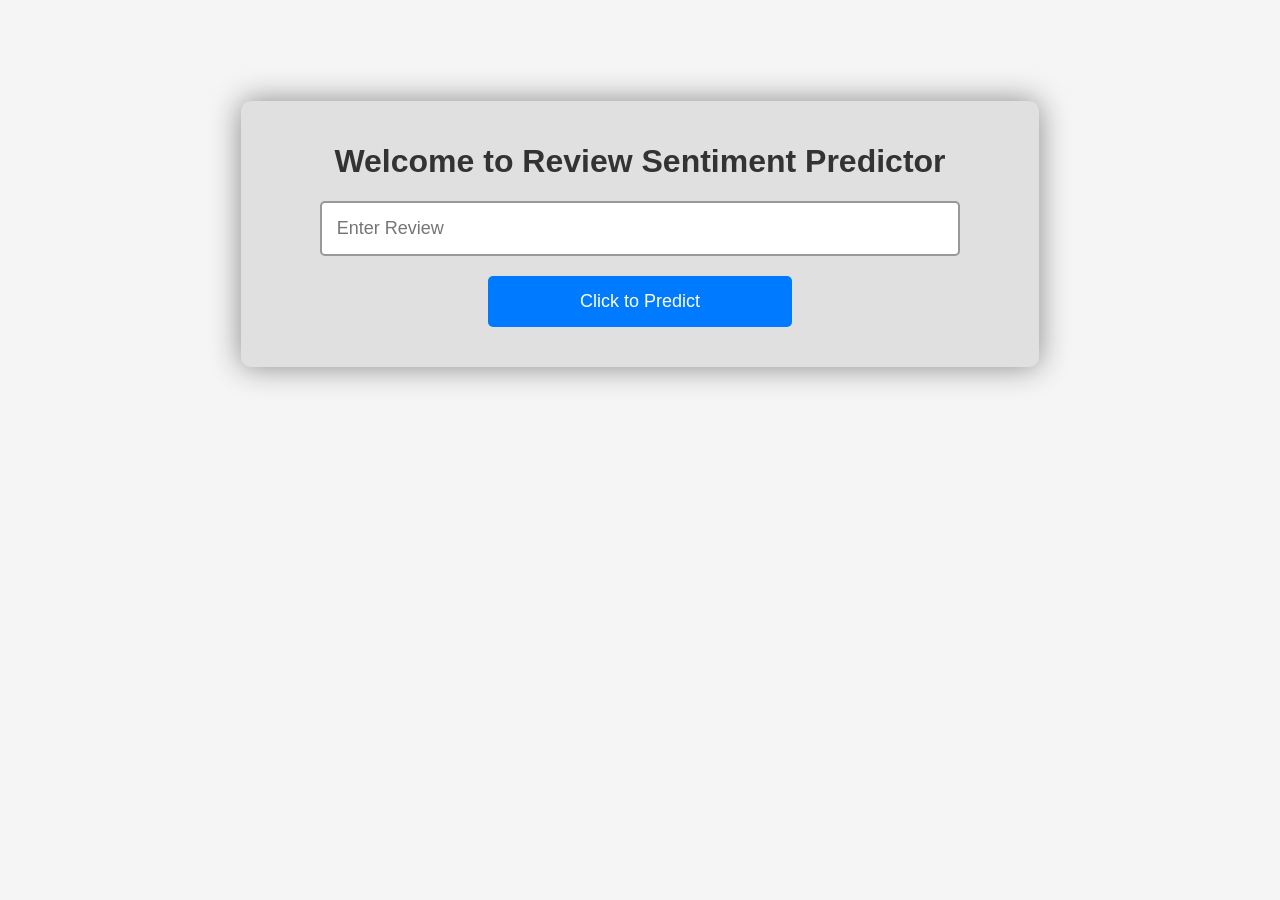
<file: flipkart sentiment/Flask_Backend/templates/home.html>
<!DOCTYPE html>
<html lang="en">
<head>
    <meta charset="UTF-8">
    <meta name="viewport" content="width=device-width, initial-scale=1.0">
    <title>Document</title>
</head>

<body style="text-align: center; background-color: #f5f5f5; font-family: Arial, sans-serif;">
    <div style="width: 60%; padding: 20px; margin: 8% auto 0; box-shadow: 0px 0px 30px #888888; border-radius: 10px; background: #e0e0e0;">
        <h1 style="color: #333333; font-size: 32px;">Welcome to Review Sentiment Predictor </h1>

        <form action="/prediction" method="post"> 
            <input type="text" name="reviews" placeholder="Enter Review" style="padding: 15px; width: 80%; margin-bottom: 20px; border-radius: 5px; font-size: 18px; font-family: Arial, sans-serif; border: 2px solid #999999;"><br>
            <input type="submit" value="Click to Predict" style="background: #007bff; color: #ffffff; padding: 15px; width: 40%; margin-bottom: 20px; border-radius: 5px; font-size: 18px; font-family: Arial, sans-serif; cursor: pointer; border: none;">
        </form>
    </div>
</body>
</html>
</file>
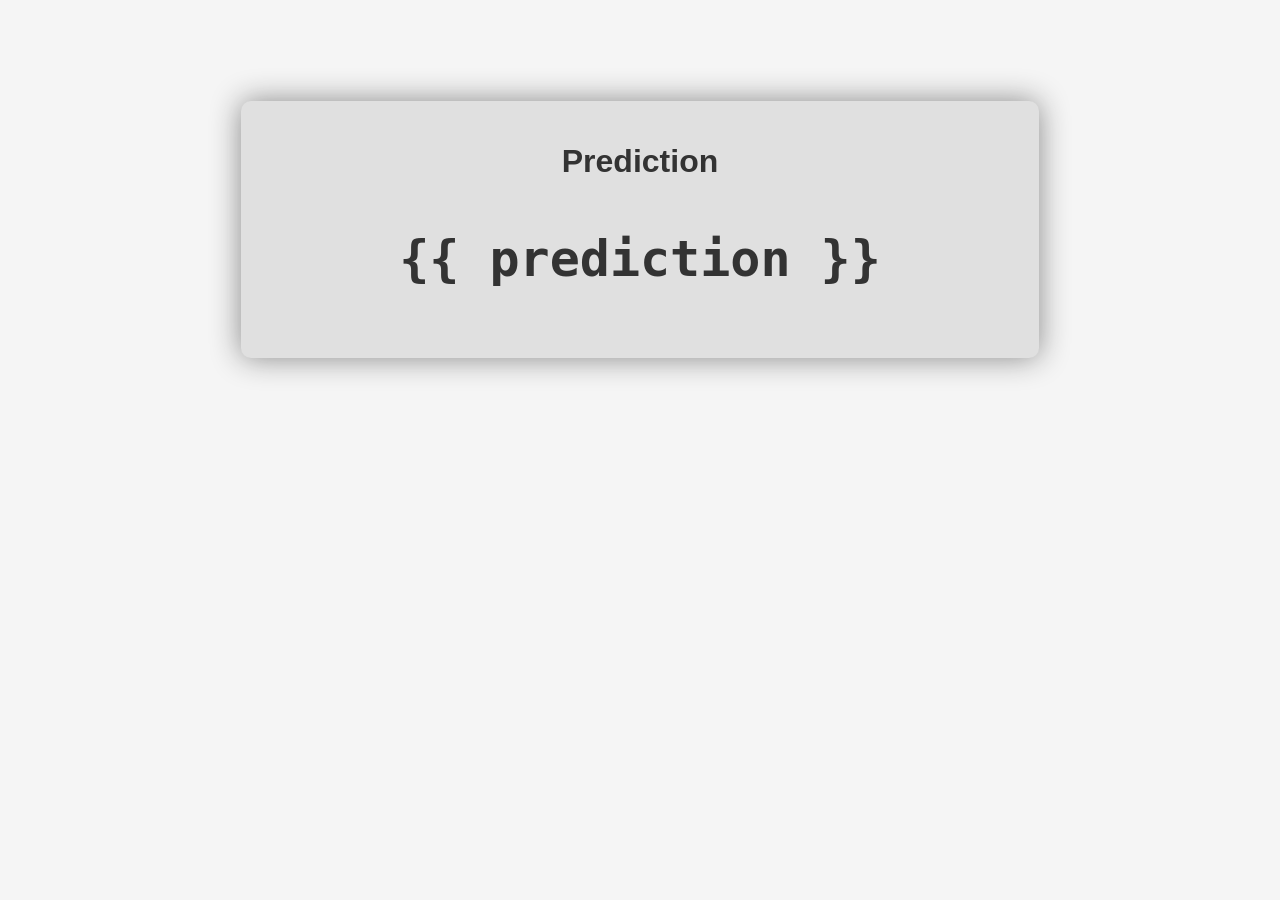
<file: flipkart sentiment/Flask_Backend/templates/output.html>
<!DOCTYPE html>
<html lang="en">
<head>
    <meta charset="UTF-8">
    <meta name="viewport" content="width=device-width, initial-scale=1.0">
    <title>Document</title>
</head>
<body style="text-align: center; background-color: #f5f5f5; font-family: Arial, sans-serif;">
    <div style="width: 60%; padding: 20px; margin: 8% auto 0; box-shadow: 0px 0px 30px #888888; border-radius: 10px; background: #e0e0e0;">
        <h1 style="color: #333333; font-size: 32px;">Prediction</h1>

        <h3 style="color: #333333;font-size: 50px;font-family: monospace;">{{ prediction }}</h3>
    </div>
</body>
</html>
</file>
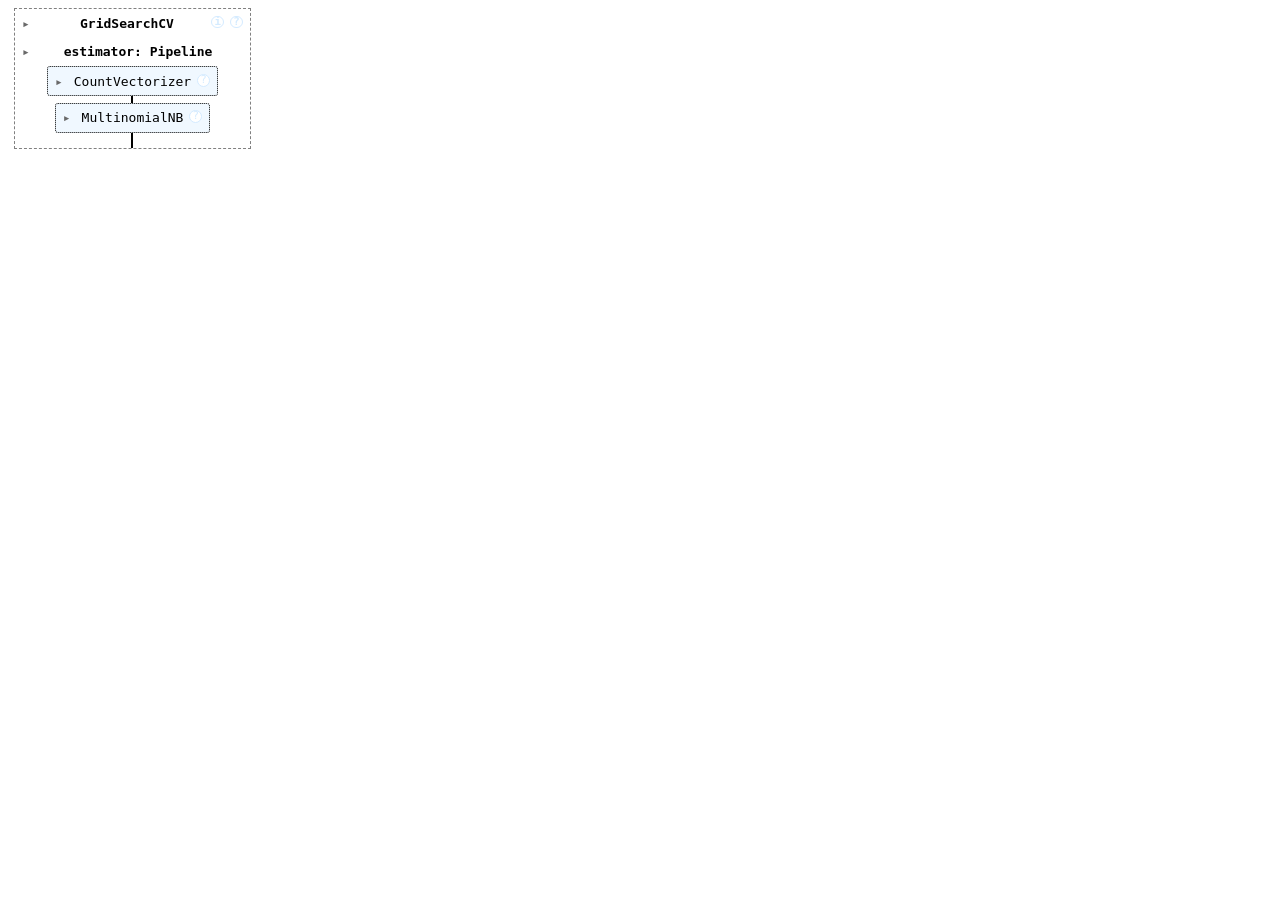
<file: flipkart sentiment/mlruns/943645730696150696/982429e05d274f1b86d29cb53e719f16/artifacts/estimator.html>
<!DOCTYPE html>
<html lang="en">
  <head>
    <meta charset="UTF-8"/>
  </head>
  <body>
    <style>#sk-container-id-1 {
  /* Definition of color scheme common for light and dark mode */
  --sklearn-color-text: black;
  --sklearn-color-line: gray;
  /* Definition of color scheme for unfitted estimators */
  --sklearn-color-unfitted-level-0: #fff5e6;
  --sklearn-color-unfitted-level-1: #f6e4d2;
  --sklearn-color-unfitted-level-2: #ffe0b3;
  --sklearn-color-unfitted-level-3: chocolate;
  /* Definition of color scheme for fitted estimators */
  --sklearn-color-fitted-level-0: #f0f8ff;
  --sklearn-color-fitted-level-1: #d4ebff;
  --sklearn-color-fitted-level-2: #b3dbfd;
  --sklearn-color-fitted-level-3: cornflowerblue;

  /* Specific color for light theme */
  --sklearn-color-text-on-default-background: var(--sg-text-color, var(--theme-code-foreground, var(--jp-content-font-color1, black)));
  --sklearn-color-background: var(--sg-background-color, var(--theme-background, var(--jp-layout-color0, white)));
  --sklearn-color-border-box: var(--sg-text-color, var(--theme-code-foreground, var(--jp-content-font-color1, black)));
  --sklearn-color-icon: #696969;

  @media (prefers-color-scheme: dark) {
    /* Redefinition of color scheme for dark theme */
    --sklearn-color-text-on-default-background: var(--sg-text-color, var(--theme-code-foreground, var(--jp-content-font-color1, white)));
    --sklearn-color-background: var(--sg-background-color, var(--theme-background, var(--jp-layout-color0, #111)));
    --sklearn-color-border-box: var(--sg-text-color, var(--theme-code-foreground, var(--jp-content-font-color1, white)));
    --sklearn-color-icon: #878787;
  }
}

#sk-container-id-1 {
  color: var(--sklearn-color-text);
}

#sk-container-id-1 pre {
  padding: 0;
}

#sk-container-id-1 input.sk-hidden--visually {
  border: 0;
  clip: rect(1px 1px 1px 1px);
  clip: rect(1px, 1px, 1px, 1px);
  height: 1px;
  margin: -1px;
  overflow: hidden;
  padding: 0;
  position: absolute;
  width: 1px;
}

#sk-container-id-1 div.sk-dashed-wrapped {
  border: 1px dashed var(--sklearn-color-line);
  margin: 0 0.4em 0.5em 0.4em;
  box-sizing: border-box;
  padding-bottom: 0.4em;
  background-color: var(--sklearn-color-background);
}

#sk-container-id-1 div.sk-container {
  /* jupyter's `normalize.less` sets `[hidden] { display: none; }`
     but bootstrap.min.css set `[hidden] { display: none !important; }`
     so we also need the `!important` here to be able to override the
     default hidden behavior on the sphinx rendered scikit-learn.org.
     See: https://github.com/scikit-learn/scikit-learn/issues/21755 */
  display: inline-block !important;
  position: relative;
}

#sk-container-id-1 div.sk-text-repr-fallback {
  display: none;
}

div.sk-parallel-item,
div.sk-serial,
div.sk-item {
  /* draw centered vertical line to link estimators */
  background-image: linear-gradient(var(--sklearn-color-text-on-default-background), var(--sklearn-color-text-on-default-background));
  background-size: 2px 100%;
  background-repeat: no-repeat;
  background-position: center center;
}

/* Parallel-specific style estimator block */

#sk-container-id-1 div.sk-parallel-item::after {
  content: "";
  width: 100%;
  border-bottom: 2px solid var(--sklearn-color-text-on-default-background);
  flex-grow: 1;
}

#sk-container-id-1 div.sk-parallel {
  display: flex;
  align-items: stretch;
  justify-content: center;
  background-color: var(--sklearn-color-background);
  position: relative;
}

#sk-container-id-1 div.sk-parallel-item {
  display: flex;
  flex-direction: column;
}

#sk-container-id-1 div.sk-parallel-item:first-child::after {
  align-self: flex-end;
  width: 50%;
}

#sk-container-id-1 div.sk-parallel-item:last-child::after {
  align-self: flex-start;
  width: 50%;
}

#sk-container-id-1 div.sk-parallel-item:only-child::after {
  width: 0;
}

/* Serial-specific style estimator block */

#sk-container-id-1 div.sk-serial {
  display: flex;
  flex-direction: column;
  align-items: center;
  background-color: var(--sklearn-color-background);
  padding-right: 1em;
  padding-left: 1em;
}


/* Toggleable style: style used for estimator/Pipeline/ColumnTransformer box that is
clickable and can be expanded/collapsed.
- Pipeline and ColumnTransformer use this feature and define the default style
- Estimators will overwrite some part of the style using the `sk-estimator` class
*/

/* Pipeline and ColumnTransformer style (default) */

#sk-container-id-1 div.sk-toggleable {
  /* Default theme specific background. It is overwritten whether we have a
  specific estimator or a Pipeline/ColumnTransformer */
  background-color: var(--sklearn-color-background);
}

/* Toggleable label */
#sk-container-id-1 label.sk-toggleable__label {
  cursor: pointer;
  display: block;
  width: 100%;
  margin-bottom: 0;
  padding: 0.5em;
  box-sizing: border-box;
  text-align: center;
}

#sk-container-id-1 label.sk-toggleable__label-arrow:before {
  /* Arrow on the left of the label */
  content: "▸";
  float: left;
  margin-right: 0.25em;
  color: var(--sklearn-color-icon);
}

#sk-container-id-1 label.sk-toggleable__label-arrow:hover:before {
  color: var(--sklearn-color-text);
}

/* Toggleable content - dropdown */

#sk-container-id-1 div.sk-toggleable__content {
  max-height: 0;
  max-width: 0;
  overflow: hidden;
  text-align: left;
  /* unfitted */
  background-color: var(--sklearn-color-unfitted-level-0);
}

#sk-container-id-1 div.sk-toggleable__content.fitted {
  /* fitted */
  background-color: var(--sklearn-color-fitted-level-0);
}

#sk-container-id-1 div.sk-toggleable__content pre {
  margin: 0.2em;
  border-radius: 0.25em;
  color: var(--sklearn-color-text);
  /* unfitted */
  background-color: var(--sklearn-color-unfitted-level-0);
}

#sk-container-id-1 div.sk-toggleable__content.fitted pre {
  /* unfitted */
  background-color: var(--sklearn-color-fitted-level-0);
}

#sk-container-id-1 input.sk-toggleable__control:checked~div.sk-toggleable__content {
  /* Expand drop-down */
  max-height: 200px;
  max-width: 100%;
  overflow: auto;
}

#sk-container-id-1 input.sk-toggleable__control:checked~label.sk-toggleable__label-arrow:before {
  content: "▾";
}

/* Pipeline/ColumnTransformer-specific style */

#sk-container-id-1 div.sk-label input.sk-toggleable__control:checked~label.sk-toggleable__label {
  color: var(--sklearn-color-text);
  background-color: var(--sklearn-color-unfitted-level-2);
}

#sk-container-id-1 div.sk-label.fitted input.sk-toggleable__control:checked~label.sk-toggleable__label {
  background-color: var(--sklearn-color-fitted-level-2);
}

/* Estimator-specific style */

/* Colorize estimator box */
#sk-container-id-1 div.sk-estimator input.sk-toggleable__control:checked~label.sk-toggleable__label {
  /* unfitted */
  background-color: var(--sklearn-color-unfitted-level-2);
}

#sk-container-id-1 div.sk-estimator.fitted input.sk-toggleable__control:checked~label.sk-toggleable__label {
  /* fitted */
  background-color: var(--sklearn-color-fitted-level-2);
}

#sk-container-id-1 div.sk-label label.sk-toggleable__label,
#sk-container-id-1 div.sk-label label {
  /* The background is the default theme color */
  color: var(--sklearn-color-text-on-default-background);
}

/* On hover, darken the color of the background */
#sk-container-id-1 div.sk-label:hover label.sk-toggleable__label {
  color: var(--sklearn-color-text);
  background-color: var(--sklearn-color-unfitted-level-2);
}

/* Label box, darken color on hover, fitted */
#sk-container-id-1 div.sk-label.fitted:hover label.sk-toggleable__label.fitted {
  color: var(--sklearn-color-text);
  background-color: var(--sklearn-color-fitted-level-2);
}

/* Estimator label */

#sk-container-id-1 div.sk-label label {
  font-family: monospace;
  font-weight: bold;
  display: inline-block;
  line-height: 1.2em;
}

#sk-container-id-1 div.sk-label-container {
  text-align: center;
}

/* Estimator-specific */
#sk-container-id-1 div.sk-estimator {
  font-family: monospace;
  border: 1px dotted var(--sklearn-color-border-box);
  border-radius: 0.25em;
  box-sizing: border-box;
  margin-bottom: 0.5em;
  /* unfitted */
  background-color: var(--sklearn-color-unfitted-level-0);
}

#sk-container-id-1 div.sk-estimator.fitted {
  /* fitted */
  background-color: var(--sklearn-color-fitted-level-0);
}

/* on hover */
#sk-container-id-1 div.sk-estimator:hover {
  /* unfitted */
  background-color: var(--sklearn-color-unfitted-level-2);
}

#sk-container-id-1 div.sk-estimator.fitted:hover {
  /* fitted */
  background-color: var(--sklearn-color-fitted-level-2);
}

/* Specification for estimator info (e.g. "i" and "?") */

/* Common style for "i" and "?" */

.sk-estimator-doc-link,
a:link.sk-estimator-doc-link,
a:visited.sk-estimator-doc-link {
  float: right;
  font-size: smaller;
  line-height: 1em;
  font-family: monospace;
  background-color: var(--sklearn-color-background);
  border-radius: 1em;
  height: 1em;
  width: 1em;
  text-decoration: none !important;
  margin-left: 1ex;
  /* unfitted */
  border: var(--sklearn-color-unfitted-level-1) 1pt solid;
  color: var(--sklearn-color-unfitted-level-1);
}

.sk-estimator-doc-link.fitted,
a:link.sk-estimator-doc-link.fitted,
a:visited.sk-estimator-doc-link.fitted {
  /* fitted */
  border: var(--sklearn-color-fitted-level-1) 1pt solid;
  color: var(--sklearn-color-fitted-level-1);
}

/* On hover */
div.sk-estimator:hover .sk-estimator-doc-link:hover,
.sk-estimator-doc-link:hover,
div.sk-label-container:hover .sk-estimator-doc-link:hover,
.sk-estimator-doc-link:hover {
  /* unfitted */
  background-color: var(--sklearn-color-unfitted-level-3);
  color: var(--sklearn-color-background);
  text-decoration: none;
}

div.sk-estimator.fitted:hover .sk-estimator-doc-link.fitted:hover,
.sk-estimator-doc-link.fitted:hover,
div.sk-label-container:hover .sk-estimator-doc-link.fitted:hover,
.sk-estimator-doc-link.fitted:hover {
  /* fitted */
  background-color: var(--sklearn-color-fitted-level-3);
  color: var(--sklearn-color-background);
  text-decoration: none;
}

/* Span, style for the box shown on hovering the info icon */
.sk-estimator-doc-link span {
  display: none;
  z-index: 9999;
  position: relative;
  font-weight: normal;
  right: .2ex;
  padding: .5ex;
  margin: .5ex;
  width: min-content;
  min-width: 20ex;
  max-width: 50ex;
  color: var(--sklearn-color-text);
  box-shadow: 2pt 2pt 4pt #999;
  /* unfitted */
  background: var(--sklearn-color-unfitted-level-0);
  border: .5pt solid var(--sklearn-color-unfitted-level-3);
}

.sk-estimator-doc-link.fitted span {
  /* fitted */
  background: var(--sklearn-color-fitted-level-0);
  border: var(--sklearn-color-fitted-level-3);
}

.sk-estimator-doc-link:hover span {
  display: block;
}

/* "?"-specific style due to the `<a>` HTML tag */

#sk-container-id-1 a.estimator_doc_link {
  float: right;
  font-size: 1rem;
  line-height: 1em;
  font-family: monospace;
  background-color: var(--sklearn-color-background);
  border-radius: 1rem;
  height: 1rem;
  width: 1rem;
  text-decoration: none;
  /* unfitted */
  color: var(--sklearn-color-unfitted-level-1);
  border: var(--sklearn-color-unfitted-level-1) 1pt solid;
}

#sk-container-id-1 a.estimator_doc_link.fitted {
  /* fitted */
  border: var(--sklearn-color-fitted-level-1) 1pt solid;
  color: var(--sklearn-color-fitted-level-1);
}

/* On hover */
#sk-container-id-1 a.estimator_doc_link:hover {
  /* unfitted */
  background-color: var(--sklearn-color-unfitted-level-3);
  color: var(--sklearn-color-background);
  text-decoration: none;
}

#sk-container-id-1 a.estimator_doc_link.fitted:hover {
  /* fitted */
  background-color: var(--sklearn-color-fitted-level-3);
}
</style><div id="sk-container-id-1" class="sk-top-container"><div class="sk-text-repr-fallback"><pre>GridSearchCV(cv=5,
             estimator=Pipeline(steps=[(&#x27;vectorization&#x27;, CountVectorizer()),
                                       (&#x27;classifier&#x27;, MultinomialNB())]),
             param_grid=[{&#x27;classifier__alpha&#x27;: [1, 10, 20],
                          &#x27;vectorization&#x27;: [CountVectorizer(),
                                            TfidfVectorizer()],
                          &#x27;vectorization__max_features&#x27;: [1000, 2000]}],
             return_train_score=True, scoring=&#x27;f1_macro&#x27;, verbose=1)</pre><b>In a Jupyter environment, please rerun this cell to show the HTML representation or trust the notebook. <br />On GitHub, the HTML representation is unable to render, please try loading this page with nbviewer.org.</b></div><div class="sk-container" hidden><div class="sk-item sk-dashed-wrapped"><div class="sk-label-container"><div class="sk-label fitted sk-toggleable"><input class="sk-toggleable__control sk-hidden--visually" id="sk-estimator-id-1" type="checkbox" ><label for="sk-estimator-id-1" class="sk-toggleable__label fitted sk-toggleable__label-arrow fitted">&nbsp;&nbsp;GridSearchCV<a class="sk-estimator-doc-link fitted" rel="noreferrer" target="_blank" href="https://scikit-learn.org/1.4/modules/generated/sklearn.model_selection.GridSearchCV.html">?<span>Documentation for GridSearchCV</span></a><span class="sk-estimator-doc-link fitted">i<span>Fitted</span></span></label><div class="sk-toggleable__content fitted"><pre>GridSearchCV(cv=5,
             estimator=Pipeline(steps=[(&#x27;vectorization&#x27;, CountVectorizer()),
                                       (&#x27;classifier&#x27;, MultinomialNB())]),
             param_grid=[{&#x27;classifier__alpha&#x27;: [1, 10, 20],
                          &#x27;vectorization&#x27;: [CountVectorizer(),
                                            TfidfVectorizer()],
                          &#x27;vectorization__max_features&#x27;: [1000, 2000]}],
             return_train_score=True, scoring=&#x27;f1_macro&#x27;, verbose=1)</pre></div> </div></div><div class="sk-parallel"><div class="sk-parallel-item"><div class="sk-item"><div class="sk-label-container"><div class="sk-label fitted sk-toggleable"><input class="sk-toggleable__control sk-hidden--visually" id="sk-estimator-id-2" type="checkbox" ><label for="sk-estimator-id-2" class="sk-toggleable__label fitted sk-toggleable__label-arrow fitted">estimator: Pipeline</label><div class="sk-toggleable__content fitted"><pre>Pipeline(steps=[(&#x27;vectorization&#x27;, CountVectorizer()),
                (&#x27;classifier&#x27;, MultinomialNB())])</pre></div> </div></div><div class="sk-serial"><div class="sk-item"><div class="sk-serial"><div class="sk-item"><div class="sk-estimator fitted sk-toggleable"><input class="sk-toggleable__control sk-hidden--visually" id="sk-estimator-id-3" type="checkbox" ><label for="sk-estimator-id-3" class="sk-toggleable__label fitted sk-toggleable__label-arrow fitted">&nbsp;CountVectorizer<a class="sk-estimator-doc-link fitted" rel="noreferrer" target="_blank" href="https://scikit-learn.org/1.4/modules/generated/sklearn.feature_extraction.text.CountVectorizer.html">?<span>Documentation for CountVectorizer</span></a></label><div class="sk-toggleable__content fitted"><pre>CountVectorizer()</pre></div> </div></div><div class="sk-item"><div class="sk-estimator fitted sk-toggleable"><input class="sk-toggleable__control sk-hidden--visually" id="sk-estimator-id-4" type="checkbox" ><label for="sk-estimator-id-4" class="sk-toggleable__label fitted sk-toggleable__label-arrow fitted">&nbsp;MultinomialNB<a class="sk-estimator-doc-link fitted" rel="noreferrer" target="_blank" href="https://scikit-learn.org/1.4/modules/generated/sklearn.naive_bayes.MultinomialNB.html">?<span>Documentation for MultinomialNB</span></a></label><div class="sk-toggleable__content fitted"><pre>MultinomialNB()</pre></div> </div></div></div></div></div></div></div></div></div></div></div>
  </body>
</html>
</file>
